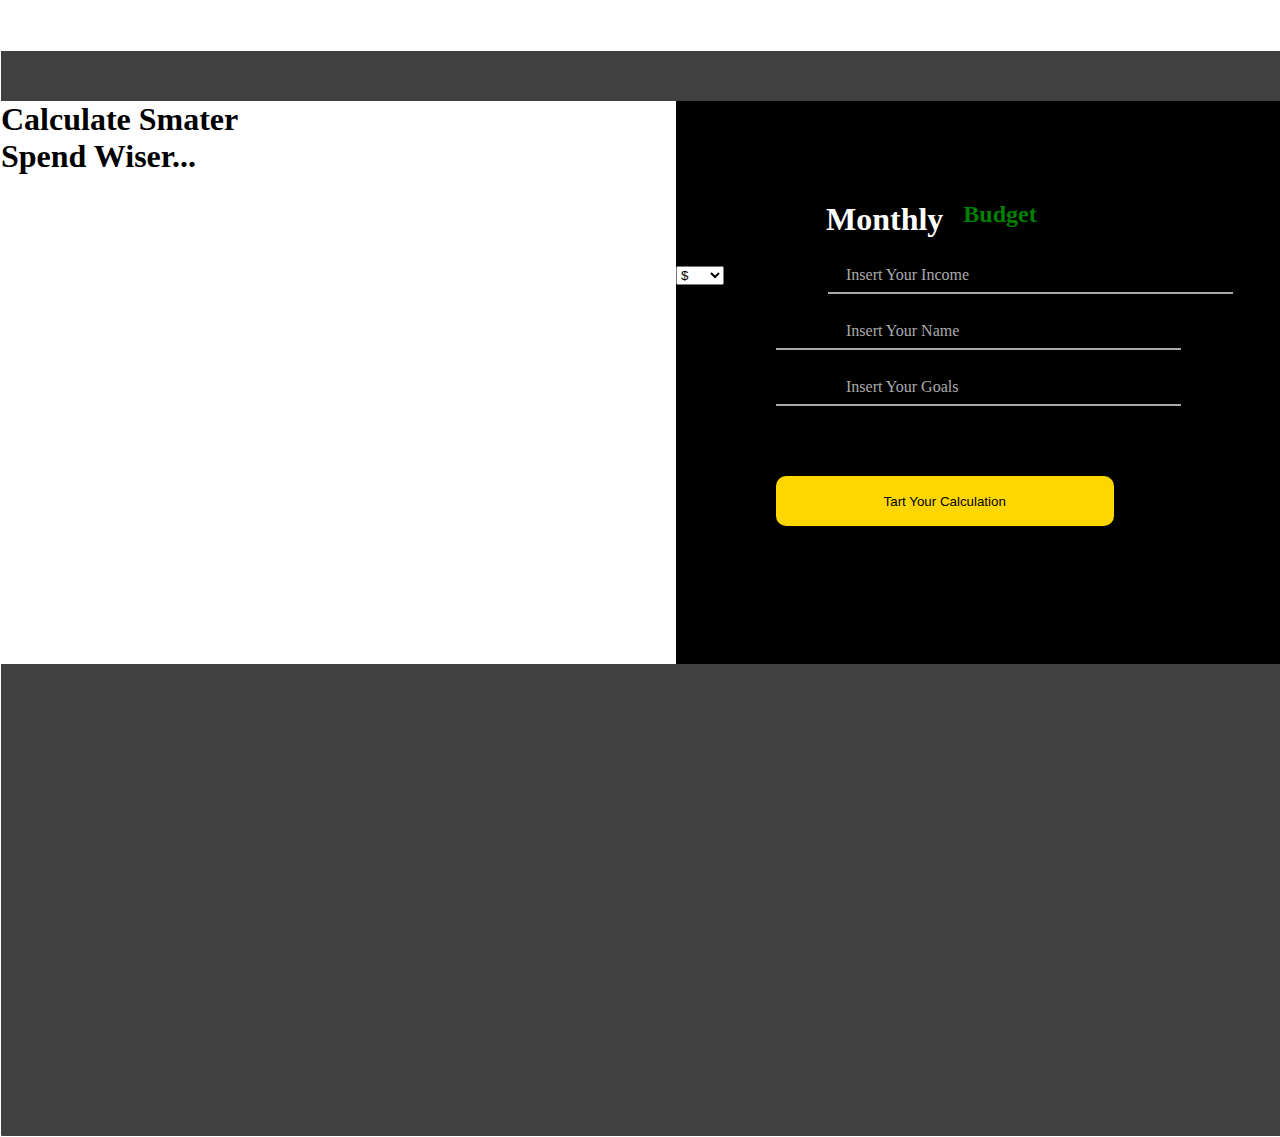
<file: index.html>
<!DOCTYPE html>
<html lang="en">
<head>
    <meta charset="UTF-8">
    <meta name="viewport" content="width=device-width, initial-scale=1.0">
    <title>Document</title>
    <link rel="stylesheet" href="style/global.css">
   
   <link rel="preconnect" href="https://fonts.googleapis.com">
<link rel="preconnect" href="https://fonts.gstatic.com" crossorigin>
<link href="https://fonts.googleapis.com/css2?family=Courgette&family=Edu+TAS+Beginner:wght@400..700&display=swap" rel="stylesheet">
</head>
<body>
  <section class="container">
    <div class= "content">
    <h1 class="slanting text">Calculate Smater<br>Spend Wiser...</h1>
      </div>
      
    <form action="/budget.html" class= "content-1">
      <div class="heading">
        
      
      <span><h1>Monthly</h1>
      <h2>Budget</h2></span>
      </div>
    
      <div class="form select">
<select class="">
 <option value="$">$</option>
 <option value="$">€</option>
 <option value="$">£</option>
 <option value="$">دج</option>
 <option value="$">₵</option>
 <option value="$">₦</option>
 <option value="$">P</option>
 <option value="$">¥</option>
 <option value="$">CFA</option>
 
</select> 

<input type="number" required> <label>Insert Your Income</label></div>
 
</div>

<div class="form">
  <input type="text" required>
  <label>Insert Your Name</label>
</div>

<div class="form">
  <input type="text" required>
  <label>Insert Your Goals</label>
  
</div>
<button id="btn">Tart Your Calculation</button>
    </form>
   
  </section>
  
</body>
</html>
</file>
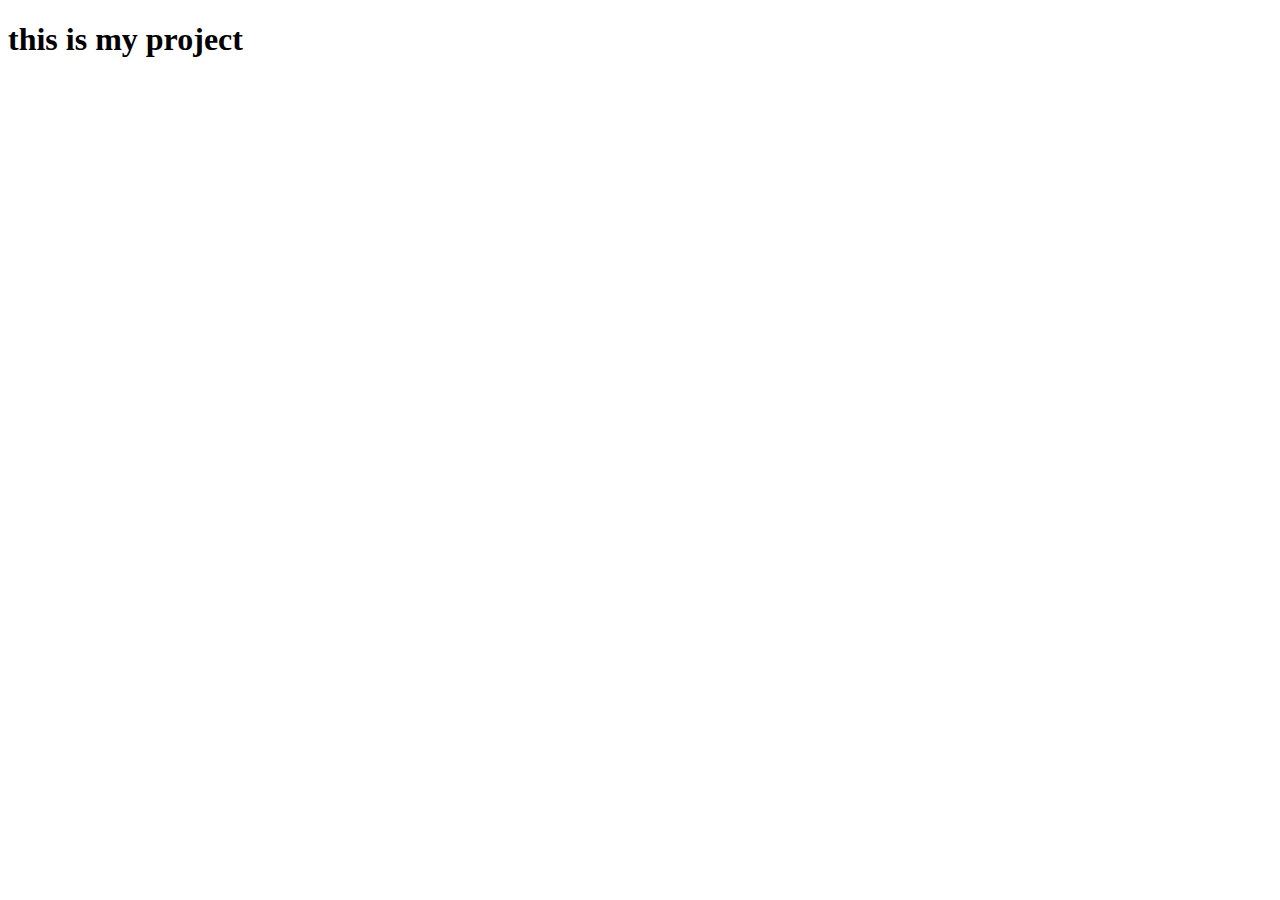
<file: src/icons/index.html>
<!DOCTYPE html>
<html lang="en">
<head>
    <meta charset="UTF-8">
    <meta name="viewport" content="width=device-width, initial-scale=1.0">
    <title>Document</title>
</head>
<body>
    <h1>this is my project</h1>
</body>
</html>
</file>
<file: style/global.css>
* {
  padding: 0;
  margin: 0;
}
.container{
  display: flex;
  width: 1350px;
  height: 1085px;
  border-radius: 1px 2px;
  background-color: #404040;
  border: 1px solid #ffffff;
  margin-top: 50px;
}
.content{
  background-color: white;
  width: 703px;
  height: 563px;
  margin-top: 50px;
}
.content-1{
  background-color:black;
  width: 703px;
  height: 563px;
  margin-top: 50px;
  
}
.content-1 h1{
  color: white;
  margin-left: 50px;
  margin-top: 50px;
}
.content-1 h2{
  color: white;
  margin-left: 50px;
  margin-top: 50px;
}

.form{
  position: relative;
  margin: 20px 0;
  margin-top: 20px;
}

.form input {
  width: 60%;
  margin-left: 100px;
  border: none;
  border-bottom: 2px solid #aaa;
  outline: none;
  font-size: 16px;
  color: white;
  padding: 8px 0;
  background: transparent;
  background-color: black;

}

.form label {
  position: absolute;
  top: 8px;
  left: 0;
  color: #aaa;
  pointer-events: visible;
  transition: 0.2s ease all;
  margin-left: 100px;
}

.form input:focus + label,
.form input:valid + label {
  top: -16px;
  font-size: 12px;
  color: #333;
}




.form label {
  position: absolute;
  top: 8px;
  left: 70px;
  color: #aaa;

}
.container button{
  margin-left: 100px;
  margin-top: 50px;
  width: 50%;
  height: 50px;
  background-color: gold;
  color: black;
  border: none;
  border-radius: 10px;
}
.heading {
  margin-left: 100px;
  display: flex;
  margin-top: -100px;
}
.heading span{
  margin-top: 150px;
  gap: 20px;
  display: flex;
}
.heading h2{
  color: green;
  margin-left: -0px;
}
</file>
